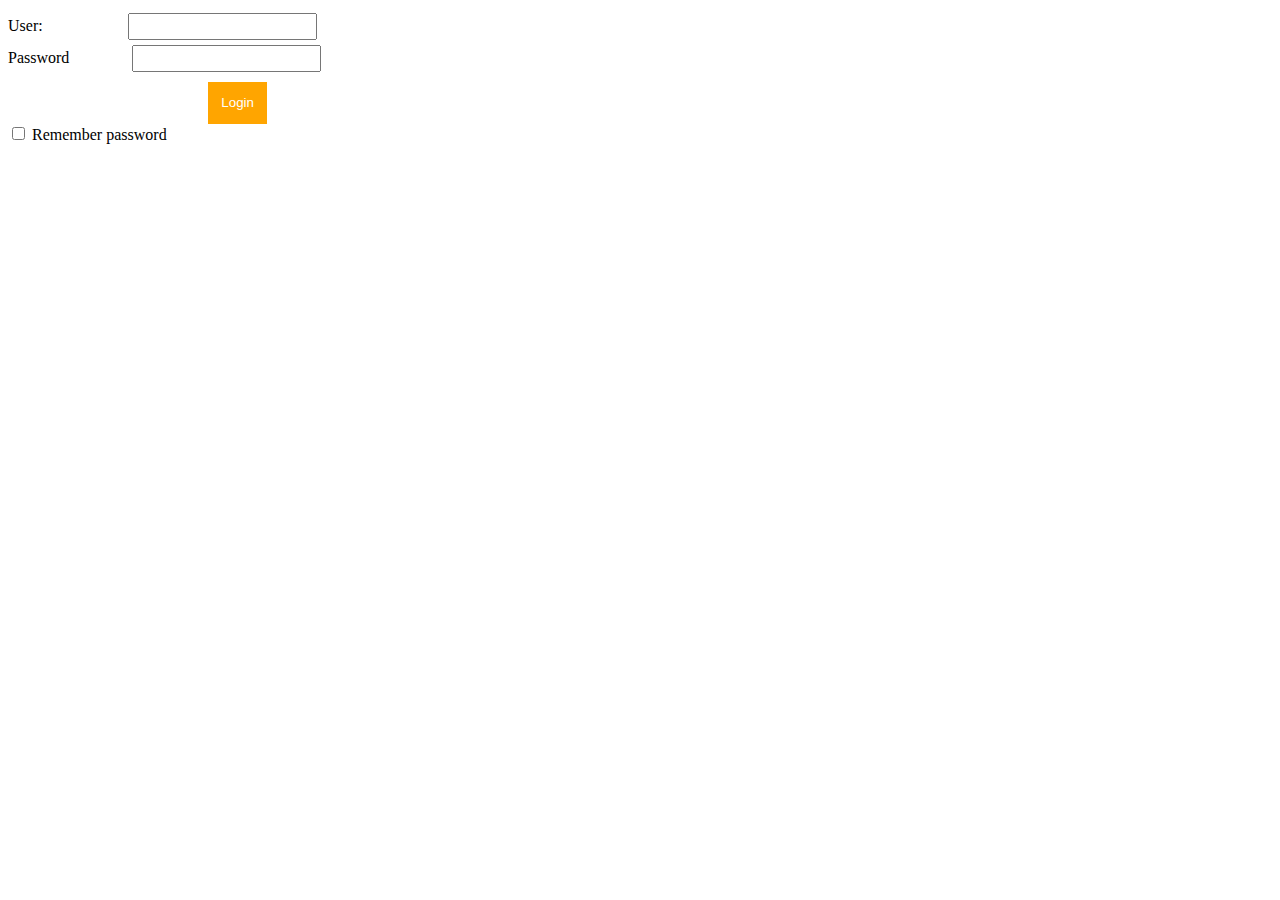
<file: login.html>
<!DOCTYPE html>
<html lang="en">
<head>
    <meta charset="UTF-8">
    <meta name="viewport" content="width=device-width, initial-scale=1.0">
    <meta http-equiv="X-UA-Compatible" content="ie=edge">
    <title>Login</title>
    <link rel="stylesheet" href="style.css" type="text/css">
</head>
<body>
    <form action="#">
        <label for="user">User: </label><input type="text" name="user" id="user"><br>
        <label for="pass">Password</label>   <input type="password" name="pass" id="pass"><br>
        <input class="btn" type="submit" value="Login"><br>
        <input type="checkbox" name="remember" id="remember"> <span id="rem">Remember password</span>
    </form>
</body>
</html>
</file>
<file: style.css>
*{box-sizing: border-box;}

.container{
    max-width: 1180px;
    margin: 0 auto;
    background-color: #ccc;
}
.clear{
    clear: both;
}
/* MENU */

/* END MENU */
.menu{
    padding: 0 1.5em;
    background-color: white;
    /* border: 1px solid black; */
}
.menu ul{
    list-style-type: none;
    margin: 0;
    padding: 0;
    /* border: 1px solid red; */
}
.item{
    display: inline-block;
    /* border: 1px solid blue; */
}
.left{
    float: left;
}
.right{
    float: right;
}
.item a{
    display: block;
    text-transform: uppercase;
    color: #333;
    text-decoration: none;
    padding: 1em 2em;
}
/* BANNER */
.banner{
    background-image: url('https://s3.amazonaws.com/codecademy-content/courses/ltp/img/lodging.png');
    background-position: center;
    background-repeat: no-repeat;
    height: 500px;
}
.intro{
    padding-top: 15%;
    padding-left: 10%;
    color: white;
}
/* END BANNER */

/* CONTENT */
.content{
    padding: 1em;
}
.info{
    padding: 0 1em;
}

.col{
    width: 33.3333%;
    float: left;
    min-height: 1px;
    padding: 1em;
}
.col img{
    width: 100%;
    display: block;
}
.pd-t{
    padding-top: 33px;
}
/* END CONTENT */

/* FOOTER */
.footer{
    padding: 1em;
    background-color: #dddddd;
}
/* END FOOTER */
/* LOGIN */
label{
    min-width: 120px;
    display: inline-block;
}
.btn{
    background-color: orange;
    color: white;
    padding: 1em;
    border: 0;
    margin-left: 200px;
    margin-top: 10px;
}
#user,
#pass{
    margin-top: 5px;
    padding: 0.3em;
}
/* END LOGIN */
/* RESPONSIVE */
@media (max-width: 991px){
    .menu{
        background-color: #566A6f;
    }
    .item a{ color: #fff;}
    .col{
        width: 50%;
    }
    .footer .col{
        width: 100%;
    }
    .intro{
        color:black;
        background-color: #fff;
        padding: 1em 2em;
    }
    .banner{
        background-image: none;
        height: auto;
        border-bottom: 1px solid #ccc;
    }
    .container,
    .footer{
        background-color: #fff;
    }
}
@media (max-width: 767px){
    .col{
        width: 100%;
    }
    .menu{
        background-color: #566a6f;
    }
    .item a{
        font-size: 0.8em;
        padding: 1em .5em;
    }
    .banner{
        background-image: none;
        border-bottom-width: 0;
    }
    
}
</file>
